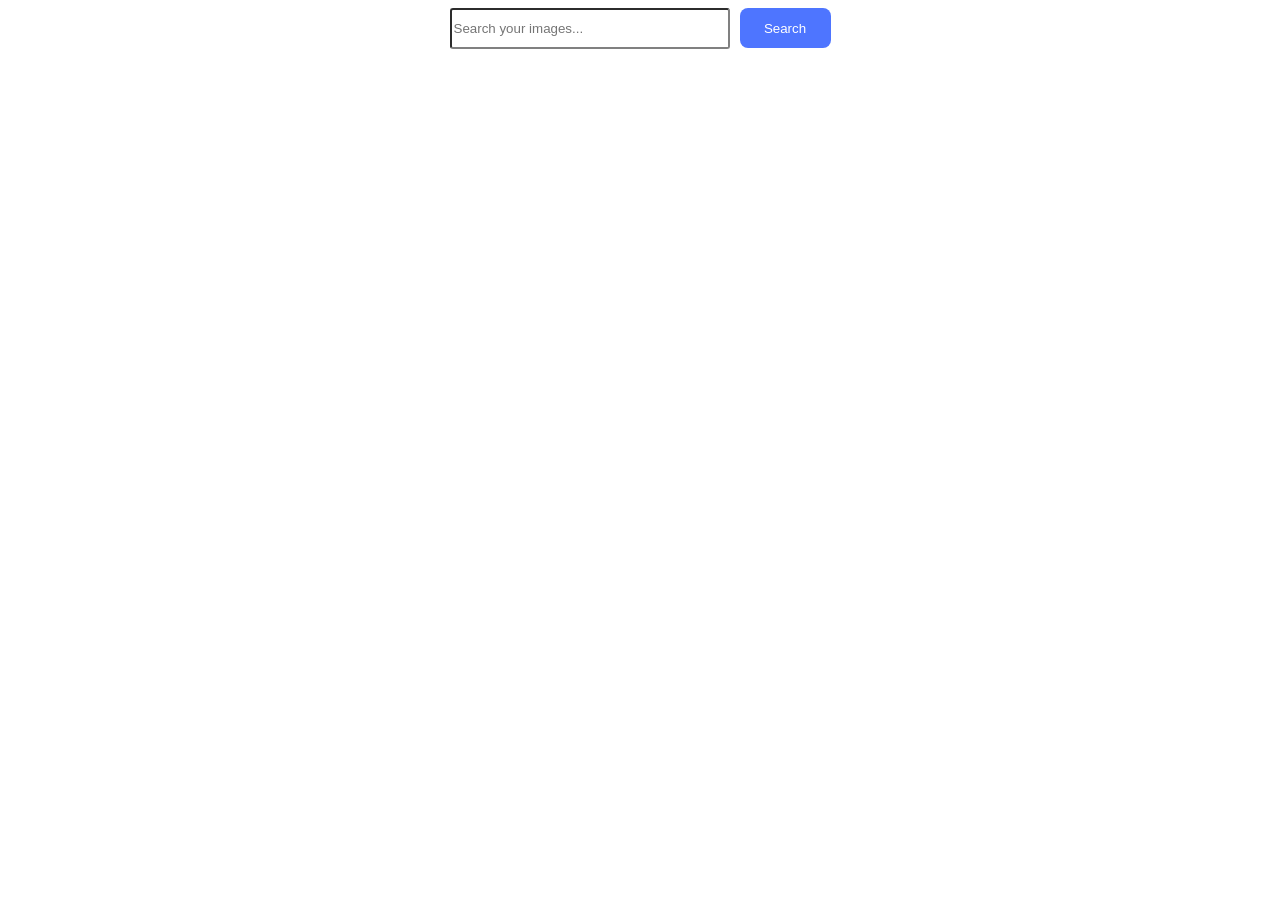
<file: src/index.html>
<!DOCTYPE html>
<html lang="en">
  <head>
    <meta charset="UTF-8" />
    <meta name="viewport" content="width=device-width, initial-scale=1.0" />
    <title>Homework № 12</title>
    <link rel="stylesheet" href="./css/styles.css" />
  </head>
  <body>
    <div class="container">
      <form class="form">
        <input class="input" type="text" placeholder="Search your images..." />
        <button class="button" type="submit">Search</button>
      </form>

      <span class="loader is-hidden"></span>
    </div>

    <ul class="gallery"></ul>

    <div class="last-container"></div>
    <button class="button load-more-btn is-hidden" type="submit">
      Load more
    </button>

    <script type="module" src="./main.js"></script>
  </body>
</html>
</file>
<file: src/css/styles.css>
/**
  |============================
  | include css partials with
  | default @import url()
  |============================
*/
@import url('./reset.css');
@import url('./vite-promo.css');
@import url('./header.css');

:root {
  font-family: Inter, Avenir, Helvetica, Arial, sans-serif;
  font-size: 16px;
  line-height: 24px;
  font-weight: 400;

  color: #242424;
  background-color: rgba(255, 255, 255, 0.87);

  font-synthesis: none;
  text-rendering: optimizeLegibility;
  -webkit-font-smoothing: antialiased;
  -moz-osx-font-smoothing: grayscale;
  -webkit-text-size-adjust: 100%;
}




.loader {
  display: block;
  position: relative;
  height: 32px;
  width: 200px;
  background: #ffffff;
  border: 2px solid #581717;
  color: rgb(182, 130, 130);
  overflow: hidden;
}

.loader::before {
  content: '';
  background: rgb(206, 95, 95);
  position: absolute;
  left: 0;
  top: 0;
  width: 0;
  height: 100%;
  animation: loading 10s linear infinite;
}

.loader:after {
  content: '';
  position: absolute;
  left: 0;
  top: 0;
  width: 100%;
  height: 100%;
  text-align: center;
  font-size: 24px;
  line-height: 32px;
  color: rgb(0, 255, 255);
  mix-blend-mode: difference;
  animation: percentage 10s linear infinite;
}

.is-hidden {
  display: none !important;
}



.form {
  display: flex;
  flex-direction: row;
  gap: 10px;
  justify-content: center;
  padding-bottom: 15px;
}

.input {
  width: 272px;
  height: 35px;
  border-color: #808080;
  border-radius: 3px;
}

.input:hover {
  border-color: #000000;
}

.input:focus {
  border-color: #4E75FF;
}

input:focus {
  outline: none;
}

.button {
  width: 91px;
  height: 40px;
  background-color: #4E75FF;
  color: #ffffff;
  border-radius: 8px;
  cursor: pointer;
  border: none;
}

.button:hover {
  background-color: #6C8CFF;
}
.gallery {
    display: flex;
    gap: 24px;
    align-items: center;
    flex-wrap: wrap;
    margin-bottom: 30px;
}

.gallery-item {
  width: calc((100% - 48px) / 3);
}

@media (max-width: 900px) {
  .gallery-item {
    width: calc((100% - 24px) / 2);
  }
}

@media (max-width: 600px) {
  .gallery-item {
    width: 100%;
  }
}

.card-list {
  display: flex;
  justify-content: space-around;
  align-items: center;
  gap: 5px;
}

.main-content {
  padding: 4px 20px;
  border-bottom: 1px solid #212121;
  border-left: 1px solid #212121;
  border-right: 1px solid #212121;
}

.card-list-li {
  display: flex;
  flex-direction: column;
  align-items: center;
  gap: 5px;
}

.loader-div {
  display: none;
  justify-content: center;

  margin-bottom: 30px;
}

.load-more-btn{
  display: block;
  margin: 0 auto;
  border-color: none;
}

ul {
  padding-left: 0;
  margin: 0;
  list-style: none;
}

img {
  display: block;
  max-width: 100%;
  height: auto;
}

h3,
p,
li {
  padding: 0;
  margin: 0;
  font-size: 15px;
}

@keyframes loading {
  0% {
    width: 0;
  }

  100% {
    width: 100%;
  }
}

@keyframes percentage {
  0% {
    content: '0%';
  }

  5% {
    content: '5%';
  }

  10% {
    content: '10%';
  }

  20% {
    content: '20%';
  }

  30% {
    content: '30%';
  }

  40% {
    content: '40%';
  }

  50% {
    content: '50%';
  }

  60% {
    content: '60%';
  }

  70% {
    content: '70%';
  }

  80% {
    content: '80%';
  }

  90% {
    content: '90%';
  }

  95% {
    content: '95%';
  }

  96% {
    content: '96%';
  }

  97% {
    content: '97%';
  }

  98% {
    content: '98%';
  }

  99% {
    content: '99%';
  }

  100% {
    content: '100%';
  }
}
</file>
